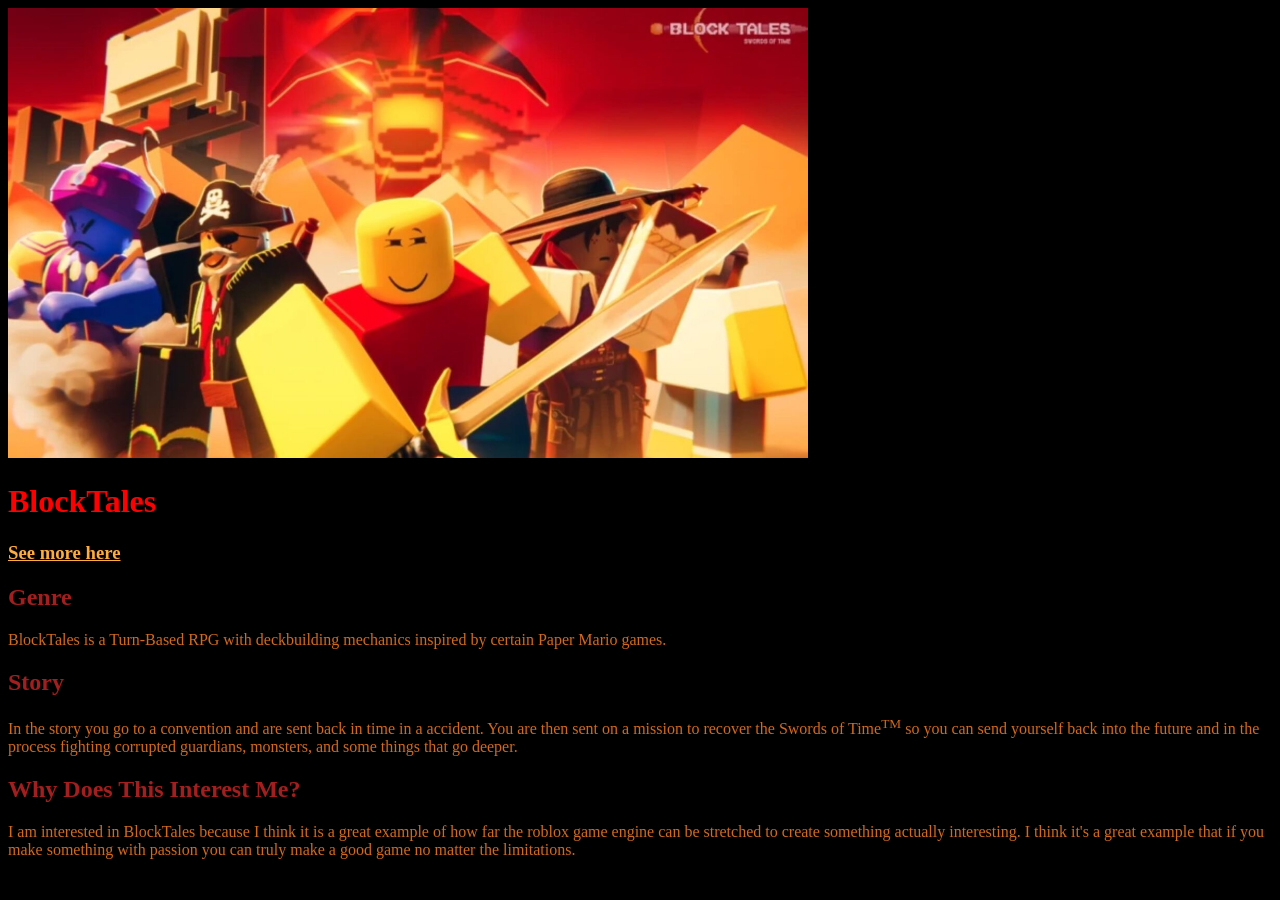
<file: index.html>
<!doctype html>
<html lang="en">
  <head>
    <meta charset="UTF-8" />
    <meta name="viewport" content="width=device-width, initial-scale=1.0" />
    <title>BlockTales</title>
    <link rel="icon" type="image/png" href="icon.png" />
    <link rel="stylesheet" href="index.css" />
  </head>
  <body>
    <img
      src="BlockTales.jpg"
      alt="Cool Banner for Demo 4"
      style="width: 800px"
    />
    <h1><span style="color: red">BlockTales</span></h1>
    <nav>
      <h3><a href="Detail_page.html">See more here</a></h3>
    </nav>

    <h2>Genre</h2>
    <p>
      BlockTales is a Turn-Based RPG with deckbuilding mechanics inspired by
      certain Paper Mario games.
    </p>
    <h2>Story</h2>
    <p>
      In the story you go to a convention and are sent back in time in a
      accident. You are then sent on a mission to recover the Swords of Time<sup
        >TM</sup
      >
      so you can send yourself back into the future and in the process fighting
      corrupted guardians, monsters, and some things that go deeper.
    </p>
    <h2>Why Does This Interest Me?</h2>
    <p>
      I am interested in BlockTales because I think it is a great example of how
      far the roblox game engine can be stretched to create something actually
      interesting. I think it's a great example that if you make something with
      passion you can truly make a good game no matter the limitations.
    </p>
  </body>
</html>
</file>
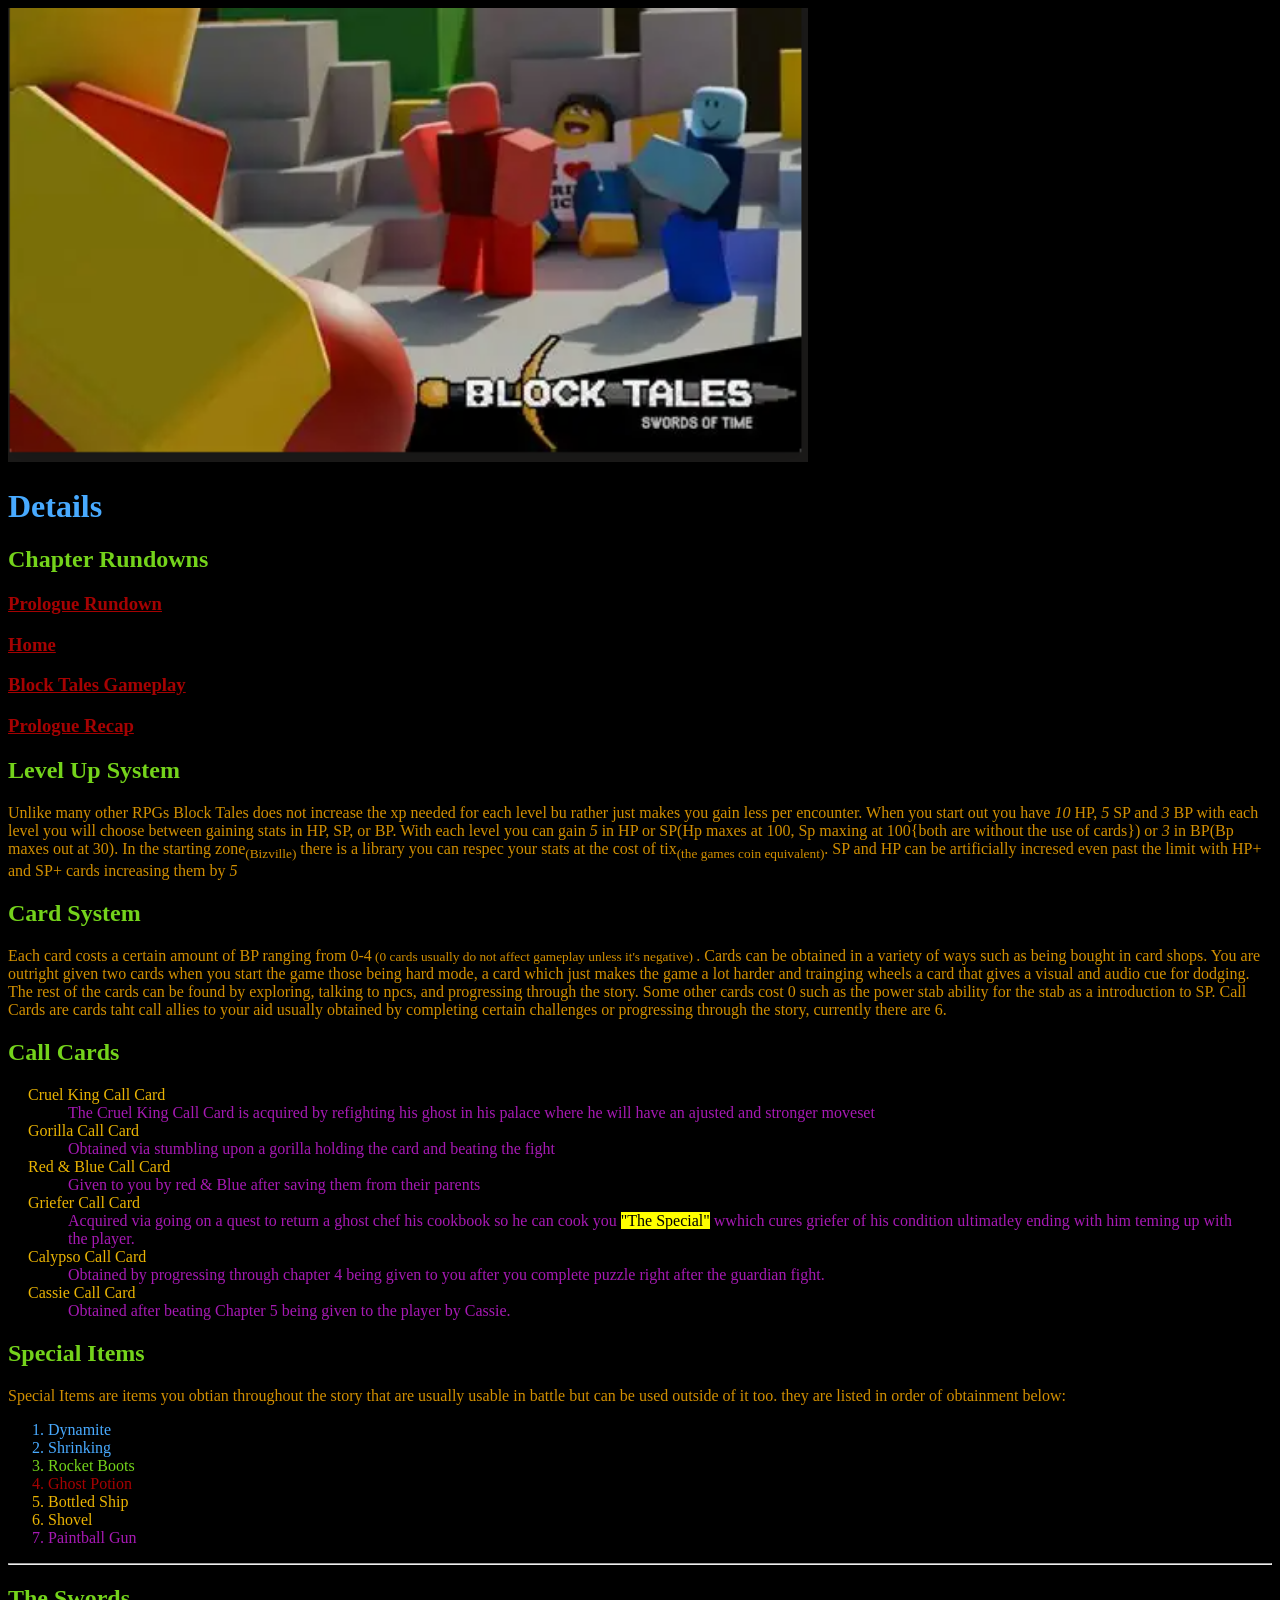
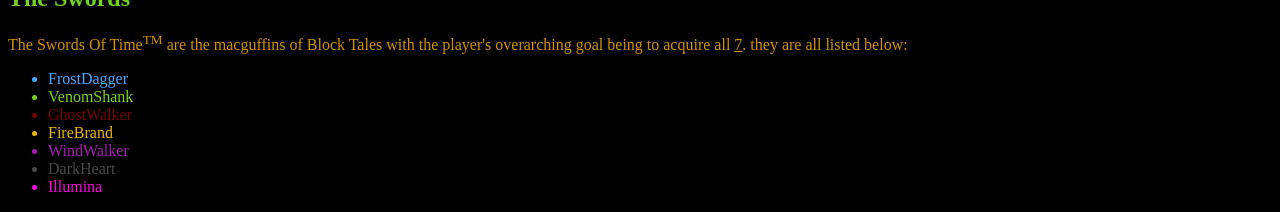
<file: Detail_page.html>
<!doctype html>
<html lang="en">
  <head>
    <meta charset="UTF-8" />
    <meta name="viewport" content="width=device-width, initial-scale=1.0" />
    <title>Detail about BlockTales</title>
    <link rel="stylesheet" href="Detail.css" />
  </head>
  <body>
    <img
      src="Shedletsky_beatup.png"
      alt="Banner image of SHedletsky being beaten up with red & Blue standing over him."
      style="width: 800px"
    />
    <h1>Details</h1>
    <h2>Chapter Rundowns</h2>
    <nav>
      <h3><a href="prologue.html">Prologue Rundown</a></h3>
      <h3><a href="index.html">Home</a></h3>
      <h3><a href="video.html">Block Tales Gameplay</a></h3>
      <h3><a href="prologue.html">Prologue Recap</a></h3>
    </nav>
    <h2>Level Up System</h2>
    <p>
      Unlike many other RPGs Block Tales does not increase the xp needed for
      each level bu rather just makes you gain less per encounter. When you
      start out you have <i>10</i> HP, <i>5</i> SP and <i>3</i> BP with each
      level you will choose between gaining stats in HP, SP, or BP. With each
      level you can gain <i>5</i> in HP or SP(Hp maxes at 100, Sp maxing at
      100{both are without the use of cards}) or <i>3</i> in BP(Bp maxes out at
      30). In the starting zone<sub>(Bizville)</sub> there is a library you can
      respec your stats at the cost of tix<sub>(the games coin equivalent)</sub
      >. SP and HP can be artificially incresed even past the limit with HP+ and
      SP+ cards increasing them by <i>5</i>
    </p>
    <h2>Card System</h2>
    <p>
      Each card costs a certain amount of BP ranging from 0-4<small>
        (0 cards usually do not affect gameplay unless it's negative)
      </small>
      . Cards can be obtained in a variety of ways such as being bought in card
      shops. You are outright given two cards when you start the game those
      being hard mode, a card which just makes the game a lot harder and
      trainging wheels a card that gives a visual and audio cue for dodging. The
      rest of the cards can be found by exploring, talking to npcs, and
      progressing through the story. Some other cards cost 0 such as the power
      stab ability for the stab as a introduction to SP. Call Cards are cards
      taht call allies to your aid usually obtained by completing certain
      challenges or progressing through the story, currently there are 6.
    </p>
    <h2>Call Cards</h2>
    <div style="margin: 20px">
      <dl>
        <dt>Cruel King Call Card</dt>
        <dd>
          The Cruel King Call Card is acquired by refighting his ghost in his
          palace where he will have an ajusted and stronger moveset
        </dd>
        <dt>Gorilla Call Card</dt>
        <dd>
          Obtained via stumbling upon a gorilla holding the card and beating the
          fight
        </dd>
        <dt>Red & Blue Call Card</dt>
        <dd>Given to you by red & Blue after saving them from their parents</dd>
        <dt>Griefer Call Card</dt>
        <dd>
          Acquired via going on a quest to return a ghost chef his cookbook so
          he can cook you <mark>"The Special"</mark> wwhich cures griefer of his
          condition ultimatley ending with him teming up with the player.
        </dd>
        <dt>Calypso Call Card</dt>
        <dd>
          Obtained by progressing through chapter 4 being given to you after you
          complete puzzle right after the guardian fight.
        </dd>
        <dt>Cassie Call Card</dt>
        <dd>
          Obtained after beating Chapter 5 being given to the player by Cassie.
        </dd>
      </dl>
    </div>
    <h2>Special Items</h2>
    <p>
      Special Items are items you obtian throughout the story that are usually
      usable in battle but can be used outside of it too. they are listed in
      order of obtainment below:
    </p>
    <ol>
      <li style="color: rgb(72, 170, 255)">Dynamite</li>
      <li style="color: rgb(72, 170, 255)">Shrinking</li>
      <li style="color: rgb(116, 211, 27)">Rocket Boots</li>
      <li style="color: rgb(165, 2, 2)">Ghost Potion</li>
      <li style="color: rgb(233, 179, 3)">Bottled Ship</li>
      <li style="color: rgb(233, 179, 3)">Shovel</li>
      <li style="color: rgb(166, 25, 179)">Paintball Gun</li>
    </ol>
    <hr />
    <h2>The Swords</h2>
    <p>
      The Swords Of Time<sup>TM</sup> are the macguffins of Block Tales with the
      player's overarching goal being to acquire all <u>7</u>. they are all
      listed below:
    </p>
    <ul>
      <li style="color: rgb(72, 170, 255)">FrostDagger</li>
      <li style="color: rgb(116, 211, 27)">VenomShank</li>
      <li style="color: rgba(226, 2, 2, 0.507)">GhostWalker</li>
      <li style="color: rgb(233, 179, 3)">FireBrand</li>
      <li style="color: rgb(166, 25, 179)">WindWalker</li>
      <li style="color: rgba(255, 255, 255, 0.281)">DarkHeart</li>
      <li style="color: rgb(255, 0, 221)">Illumina</li>
    </ul>
  </body>
</html>
</file>
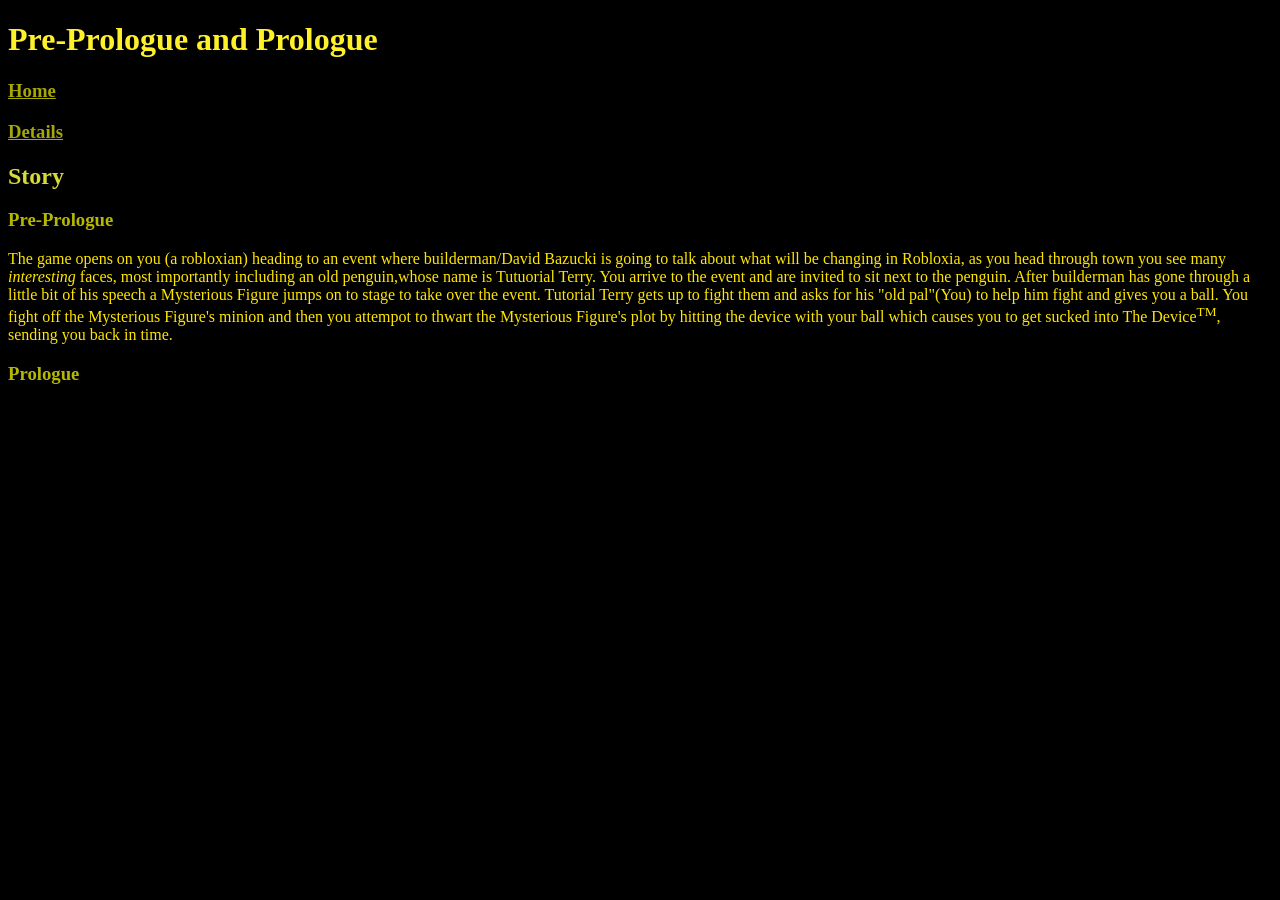
<file: prologue.html>
<!doctype html>
<html lang="en">
  <head>
    <meta charset="UTF-8" />
    <meta name="viewport" content="width=device-width, initial-scale=1.0" />
    <link rel="stylesheet" href="prologue.css" />
    <title>Block Tlaes Prologue</title>
  </head>
  <body>
    <h1>Pre-Prologue and Prologue</h1>
    <nav>
      <h3><a href="index.html">Home</a></h3>
      <h3><a href="detail_page.html">Details</a></h3>
    </nav>
    <h2>Story</h2>
    <h3>Pre-Prologue</h3>
    <p>
      The game opens on you (a robloxian) heading to an event where
      builderman/David Bazucki is going to talk about what will be changing in
      Robloxia, as you head through town you see many
      <i>interesting</i> faces, most importantly including an old penguin,whose
      name is <span class="T.Terry">Tutuorial Terry</span>. You arrive to the
      event and are invited to sit next to the penguin. After builderman has
      gone through a little bit of his speech a
      <span class="M.Figure">Mysterious Figure</span> jumps on to stage to take
      over the event. Tutorial Terry gets up to fight them and asks for his "old
      pal"(You) to help him fight and gives you a ball. You fight off the
      <span class="M.Figure">Mysterious Figure</span>'s minion and then you
      attempot to thwart the <span class="M.Figure">Mysterious Figure</span>'s
      plot by hitting the device with your ball which causes you to get sucked
      into <span class="T.Device">The Device<sup>TM</sup></span
      >, sending you back in time.
    </p>
    <h3>Prologue</h3>
    <p></p>
  </body>
</html>
</file>
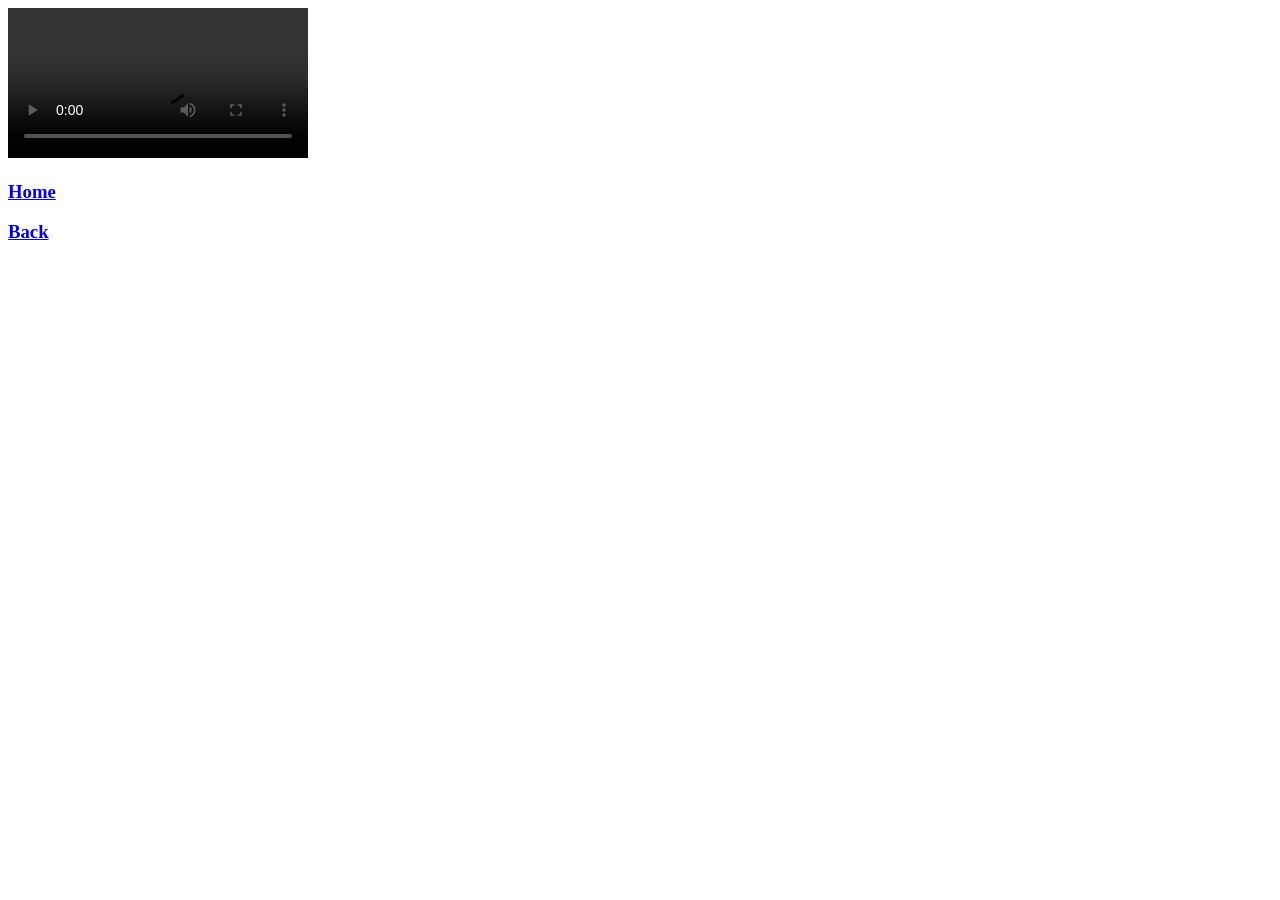
<file: video.html>
<!doctype html>
<html lang="en">
  <head>
    <meta charset="UTF-8" />
    <meta name="viewport" content="width=device-width, initial-scale=1.0" />
    <title>Detail about BlockTales</title>
  </head>
  <body>
    <video src="BlockTales video.mp4" controls></video>
    <h3><a href="index.html">Home</a></h3>
    <h3><a href="Detail_page.html">Back</a></h3>
  </body>
</html>
</file>
<file: index.css>
p {
  color: rgb(210, 105, 30);
}
body {
  background-color: rgb(0, 0, 0);
  font-family: "kiwisoda";
}
h1 {
  color: rgb(255, 0, 0);
}
h2 {
  color: rgb(163, 30, 30);
}
a {
  color: rgb(255, 172, 63);
}
</file>
<file: Detail.css>
p {
  color: rgb(209, 143, 0);
}
h1 {
  color: rgb(72, 170, 255);
}
h2 {
  color: rgb(116, 211, 27);
}
a {
  color: rgb(165, 2, 2);
}
dt {
  color: rgb(233, 179, 3);
}
dd {
  color: rgb(166, 25, 179);
}
body {
  background-color: black;
  font-family: "kiwisoda";
}
</file>
<file: prologue.css>
body {
  background-color: rgb(0, 0, 0);
  font-family: "kiwisoda";
}
p {
  color: rgb(255, 230, 0);
}
body {
  background-color: rgb(0, 0, 0);
  font-family: "kiwisoda";
}
h1 {
  color: rgb(255, 241, 41);
}
h2 {
  color: rgb(215, 218, 54);
}
h3 {
  color: rgb(181, 184, 0);
}
a {
  color: rgb(164, 167, 5);
}
</file>
